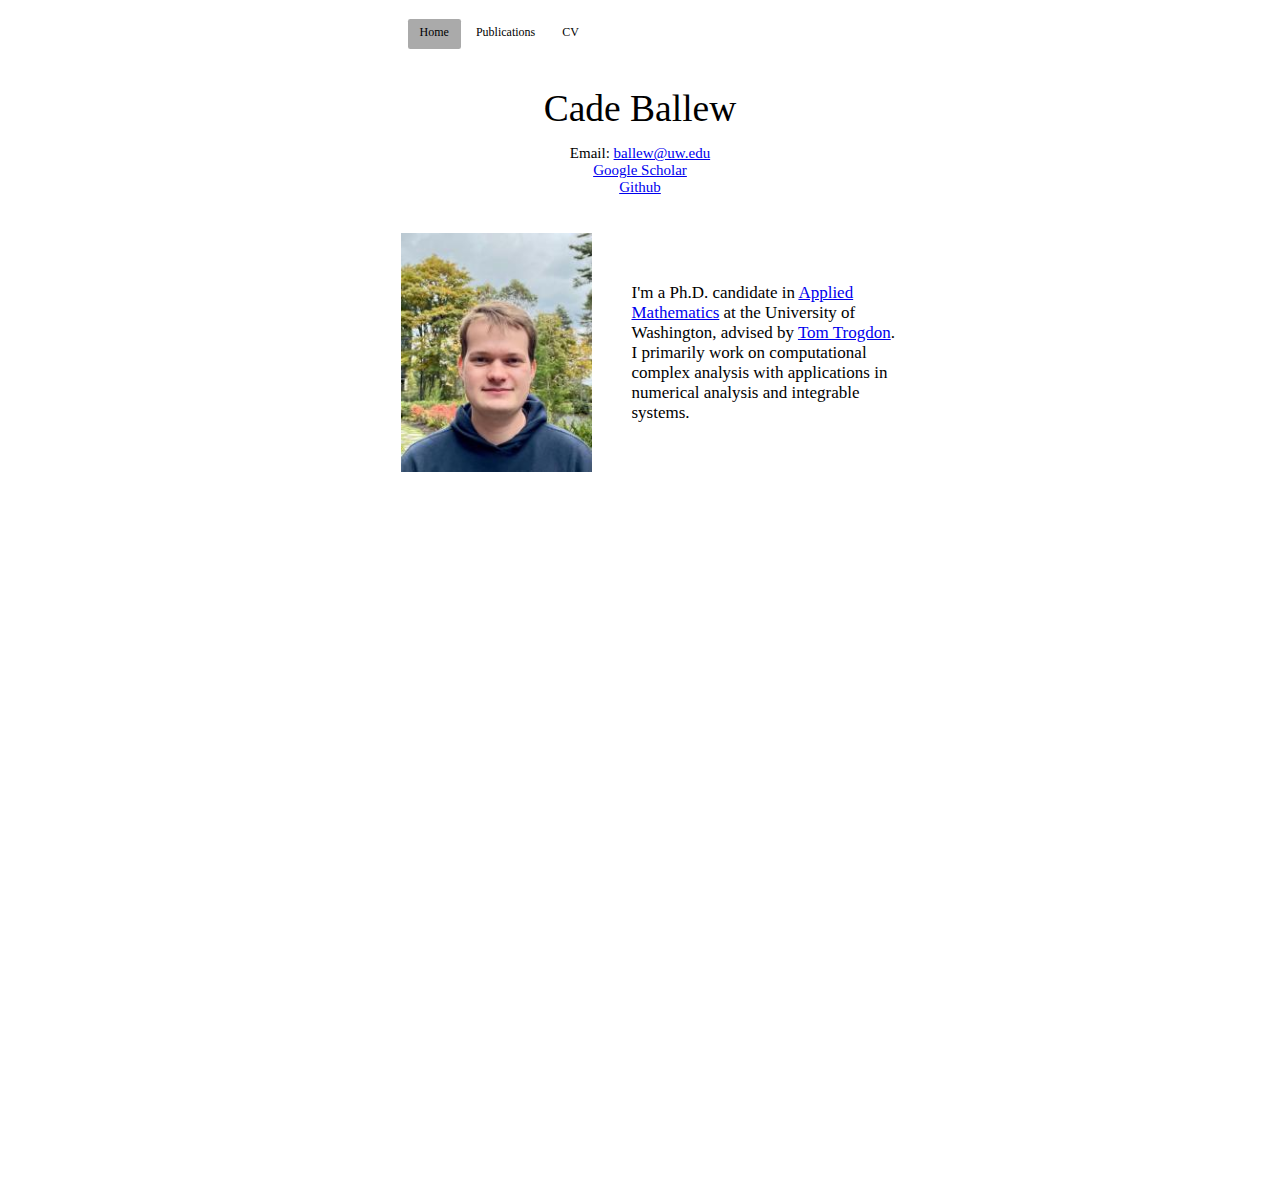
<file: index.html>
<html style="background-color:#ffffff;">
<head>
<head>
<meta name="description" content="Cade Ballew">
<title>Cade Ballew</title>
<meta name="viewport" content="width=device-width, initial-scale=1">
<meta http-equiv="Content-Type" content="text/html; charset=utf-8"/>
<link rel=StyleSheet href="cade_styles.css" type="text/css" media=all>
</head>
<body style="margin-top: 0px; width: 50%;">

   <div id="outer">
   <div id="menu" style="width:80%; ">
    <!-- HINT: Set the class of any menu link below to "active" to make it appear active -->
    <ul>
      <li><a href="index.html" class="active">Home</a></li>
      <li><a href="pubs.html">Publications</a></li>
      <li><a href="cv.pdf">CV</a></li>
    </ul>
  </div>
  </div>

	<center><table width=80% border=0 cellspacing="3" cellpadding="3">
	<tr>

		<td align="center" bgcolor="white">
      <h1 style="font-size:50px; font-weight:normal;">Cade Ballew</h1>
      <p style="font-size:20px;">Email: <a href="mailto://ballew@uw.edu">ballew@uw.edu</a><br>
	  <a href="https://scholar.google.com/citations?user=-varfsgAAAAJ&hl=en">Google Scholar</a><br>
	  <a href="https://github.com/cade-b">Github</a>
	  </p>

   </td>
	</tr>


   </table></center>

	<center><table width=80% border=0 cellspacing="1" cellpadding="1">
	<tr>
	<td align="left" bgcolor="white" style="width:300px;">
	  <img src="./cade.jpeg" style="width: 85%;"/>
    </td>
	<td align="left" bgcolor="white">
		<p style="padding-left:30px;">

    I'm a Ph.D. candidate in <a href="https://amath.washington.edu/">Applied Mathematics</a> at the University of Washington, advised by <a href="https://faculty.washington.edu/trogdon/">Tom Trogdon</a>. I primarily work on computational complex analysis with applications in numerical analysis and integrable systems.

		</p>
    </td>
	</tr>

   </table></center>
	<center><table width=80% border=0 cellspacing="1" cellpadding="1">

	<tr>
	<td align="left" bgcolor="white">
		<p style="padding-left:30px;">


		

		</p>
    </td>
	</tr>

   </table></center>


</body>

</html>
</file>
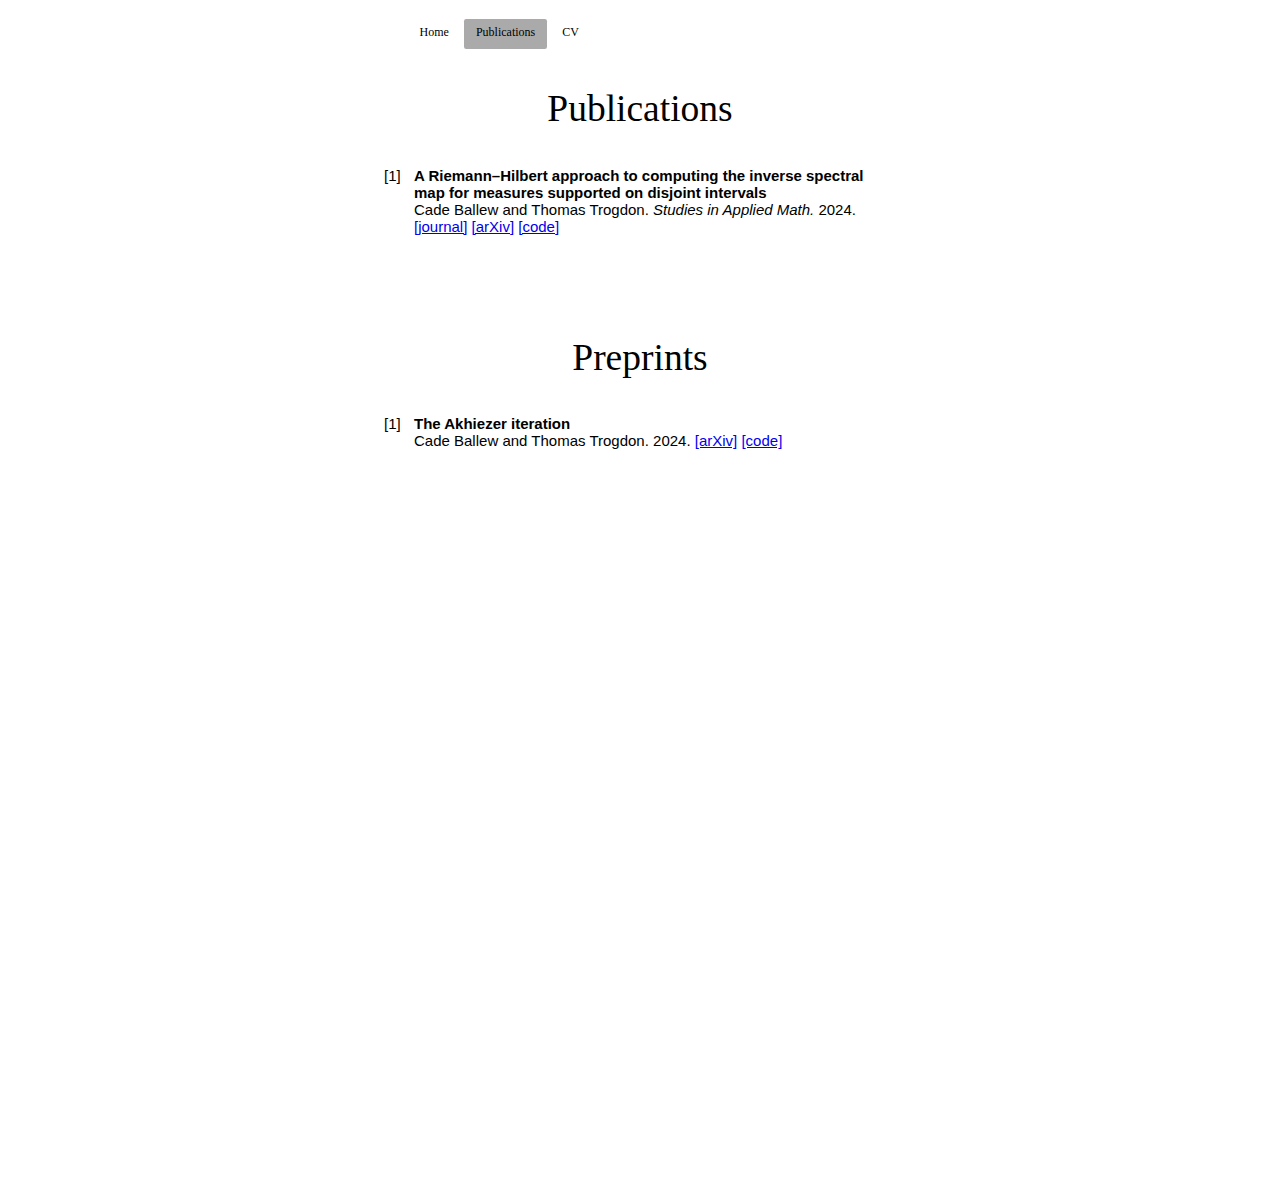
<file: pubs.html>
<html style="background-color:#ffffff;">
<head>
<head>
<meta name="description" content="Cade Ballew">
<title>Cade Ballew</title>
<meta name="viewport" content="width=device-width, initial-scale=1">
<meta http-equiv="Content-Type" content="text/html; charset=utf-8"/>
<link rel=StyleSheet href="cade_styles.css" type="text/css" media=all>
</head>
<body style="margin-top: 0px; width: 50%;">

   <div id="outer">
   <div id="menu" style="width:80%; ">
    <!-- HINT: Set the class of any menu link below to "active" to make it appear active -->
    <ul>
      <li><a href="index.html">Home</a></li>
      <li><a href="pubs.html" class="active">Publications</a></li>
      <li><a href="cv.pdf">CV</a></li>
    </ul>
  </div>
  </div>

	<center><table width=80% border=0 cellspacing="3" cellpadding="3">
	<tr>

		<td align="center" bgcolor="white">
      <h1 style="font-size:50px; font-weight:normal;">Publications</h1>

   </td>
	</tr>


   </table></center>

	<center><table width=80% border=0 cellspacing="1" cellpadding="1" style="font-size: 20px;">
	<tr>
	<td align="left" bgcolor="white">
		<p style="">

	<div tabindex="0" class="paper">
<div class="pub-idx">[1]</div><div class="pub-container"><div class="title">A Riemann–Hilbert approach to computing the inverse spectral map for measures supported on disjoint intervals</div><br>
<div class="authors">Cade Ballew and Thomas Trogdon.</div>
<div class="journal">Studies in Applied Math.</div>
<div class="year">2024.</div>
<div class="doi"><a href="https://doi.org/10.1111/sapm.12630">[journal]</a></div>
<div class="eprint"><a href="https://arxiv.org/abs/2302.12930">[arXiv]</a></div>
<div class="eprint"><a href="https://github.com/cade-b/RecurrenceCoefficients.jl">[code]</a></div>
</div>
</div>



		</p>
    </td>

	</tr>

   </table></center>

   <br><br><br>

   	<center><table width=80% border=0 cellspacing="3" cellpadding="3">
	<tr>

		<td align="center" bgcolor="white">
      <h1 style="font-size:50px; font-weight:normal;">Preprints</h1>

   </td>
	</tr>


   </table></center>

	<center><table width=80% border=0 cellspacing="1" cellpadding="1" style="font-size: 20px;">
	<tr>
	<td align="left" bgcolor="white">
		<p style="">

	<div tabindex="0" class="paper">
<div class="pub-idx">[1]</div><div class="pub-container"><div class="title">The Akhiezer iteration</div><br>
<div class="authors">Cade Ballew and Thomas Trogdon.</div>
<div class="year">2024.</div>
<div class="eprint"><a href="https://arxiv.org/abs/2312.02384">[arXiv]</a></div>
<div class="eprint"><a href="https://github.com/cade-b/AkhiezerIteration">[code]</a></div>
</div>
</div>



		</p>
    </td>

	</tr>

   </table></center>



</body>

</html>
</file>
<file: cade_styles.css>
* {
}

html {
	background-color: black;	
	zoom: 75%;
}

body {
    margin: auto;
    padding: 10px;
    margin-top: 1cm;
}

h1,h2,h3,h4,h5 {
    text-align: center;
    font-family: 'Times New Roman', serif;
    padding-bottom: 0px;
    margin-bottom: 0px;
}

p {
    font-family: 'Times New Roman', serif;
    font-size: 0.6cm;
    width: 95%;
}


img {
    display: block;
    margin-left: auto;
    margin-right: auto;
}


table {
    border-collapse: collapse;
    margin: 25px 0;
    font-size: 0.8cm;
    font-family: sans-serif;
    min-width: 400px;
	text-align: center;
	border-radius: 10px;
}

thead tr {
    background-color: #009879;
    color: #ffffff;
    text-align: left;
}

th {
    padding: 12px 15px;
/*    border: 3px solid black;*/ /*FOR DEBUGGING TABLES */
}
td {
    padding: 12px 0px;
/*    border: 3px solid black;*/ /*FOR DEBUGGING TABLES */
}

tbody tr {
}

#outer {
  z-index: 2;
  position: relative;
  width: 82%;
  border: solid 7px #fff;
  background-color: #fff;
  margin: 0 auto;
}


#menu
{
position: relative;
height: 3.5em;
}

#menu ul
{
position: absolute;
}

#menu ul li
{
position: relative;
display: inline;
}

#menu ul li a
{
padding: 0.5em 1.0em 0.9em 1.0em;
color: #000;
text-decoration: none;
}

#menu ul li a:hover
{
background: #ddd repeat-x top left;
text-decoration: underline;
}

#menu ul li a.active
{
background: #aaa repeat-x top left;
border-radius: 3px;
}

.code {
    font-family: monospace;
}


.pub-idx {
    width: 10%;
    width: calc(2em);
    display: inline-block;
    vertical-align: top;
}

.pub-container {
    width: 90%;
    width: calc(100% - 2em);
    display: inline-block;
}

.paper > div {
    padding: 0;
}

.title,.authors,.journal,.year,.eprint,.pdf,.doi,.url,.links,.intro,.notes {
    display: inline;
}

.links {
    white-space: nowrap;
}

.title{
    font-weight: bold;
}

.journal{
    font-style: italic;
}

.authors {
}

.bibtex {
    display: none;
}

.paper:focus .bibtex {
    display: inherit;
}

.footer {
    padding-top: 4em;
    font-size: 80%;
}

#refs {
    margin-top: 1em;
}

#refs p {
    margin: 0pt;
}
</file>
